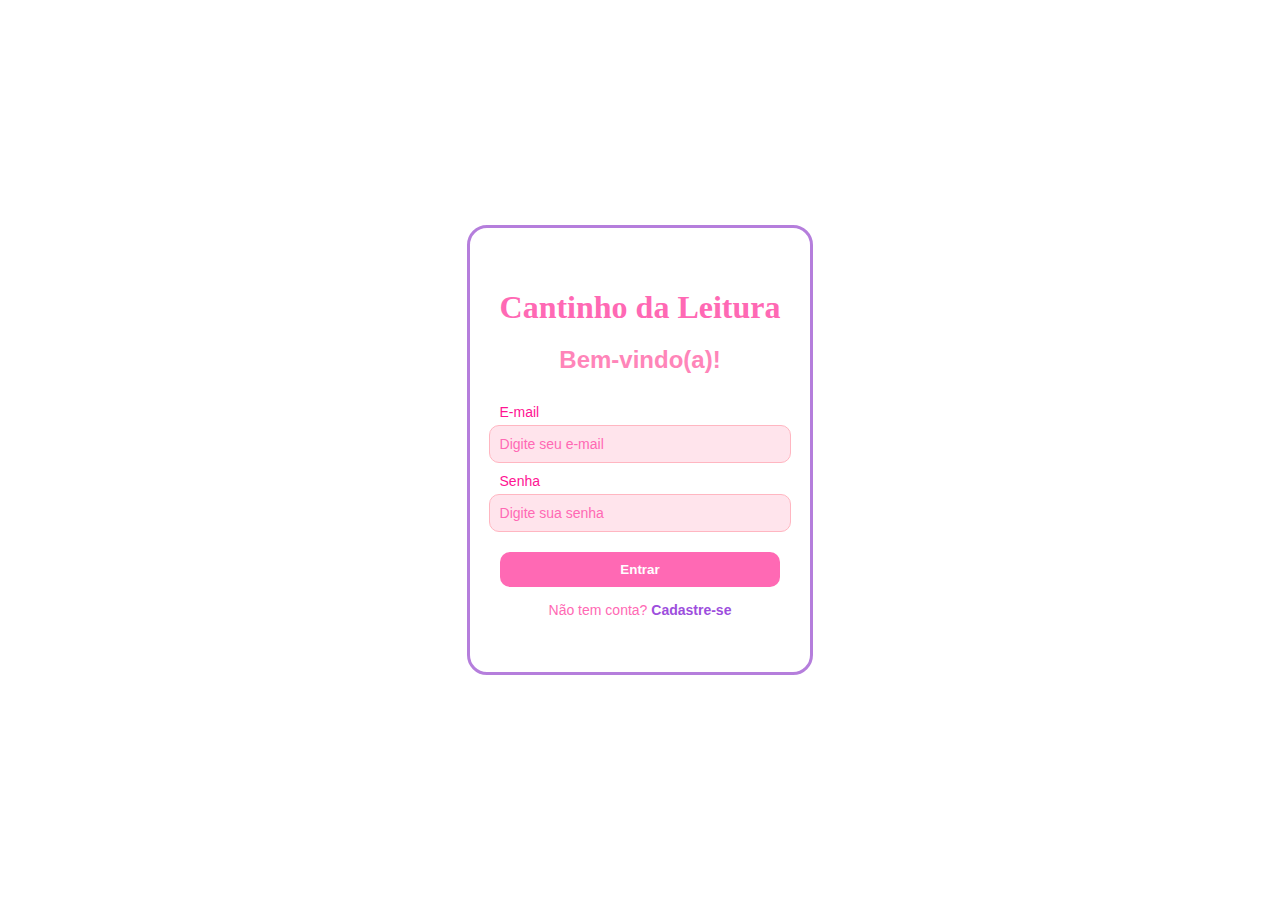
<file: index.html>
<!DOCTYPE html>
<html lang="pt-BR">
<head>
  <meta charset="UTF-8">
  <title>Redirecionando...</title>
  <meta http-equiv="refresh" content="0; url=login.html">
</head>
<body>
  Se você não for redirecionado, <a href="login.html">clique aqui</a>.
</body>
</html>
</file>
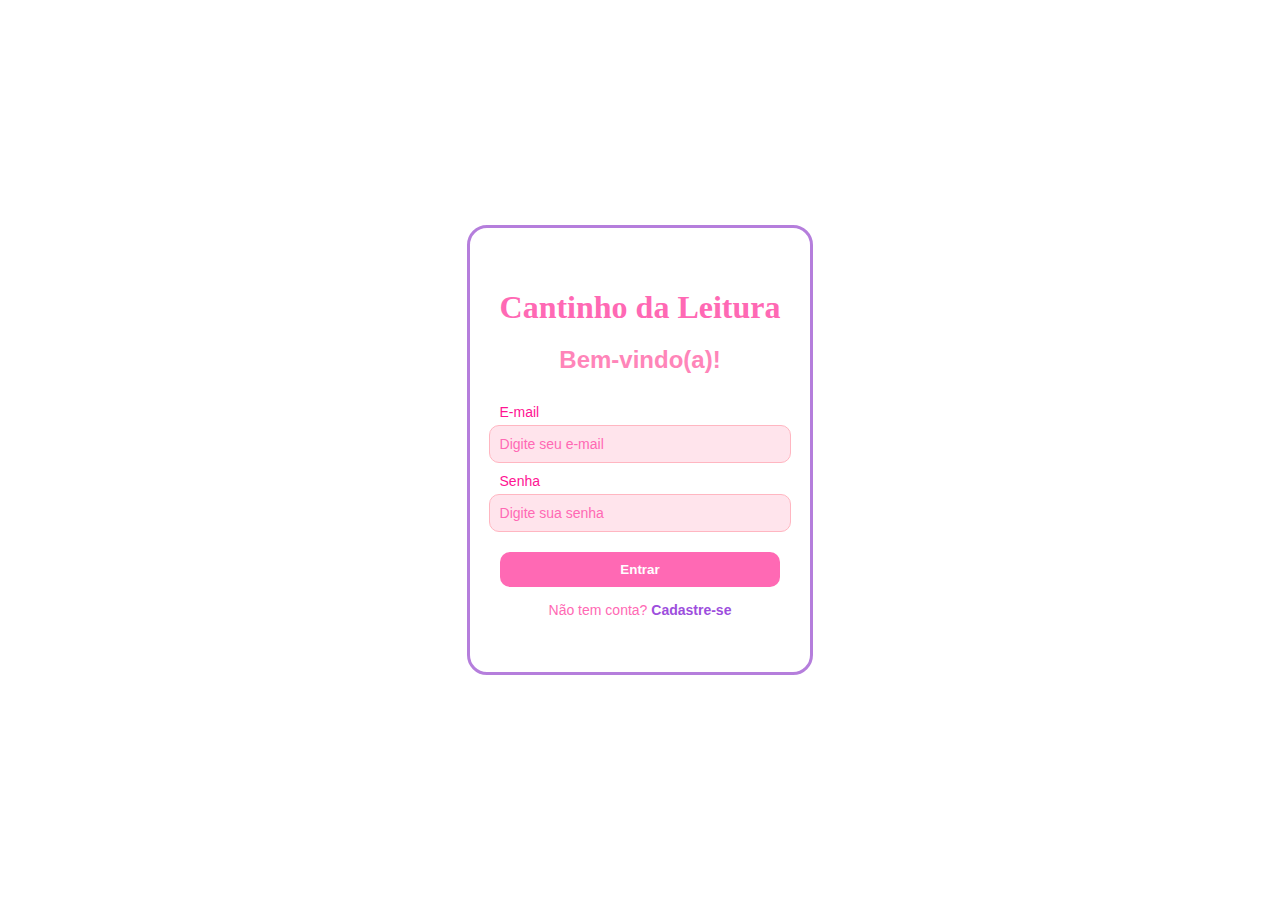
<file: login.html>
<!DOCTYPE html>
<html lang="pt-BR">
<head>
  <meta charset="UTF-8">
  <meta name="viewport" content="width=device-width, initial-scale=1.0">
  <title>Login — Cantinho da Leitura</title>
  <link rel="stylesheet" href="login.css">
</head>
<body>
  <div class="login-container">
    <h1>Cantinho da Leitura</h1>
    <h2>Bem-vindo(a)!</h2>
    <form>
      <label for="email">E-mail</label>
      <input type="email" id="email" placeholder="Digite seu e-mail" required>

      <label for="senha">Senha</label>
      <input type="password" id="senha" placeholder="Digite sua senha" required>

      <button type="submit">Entrar</button>
      <p class="cadastro">Não tem conta? <a href="#">Cadastre-se</a></p>
    </form>
  </div>
</body>
</html>
</file>
<file: login.css>
/* Fundo branco suave e centralização */
body {
  margin: 0;
  padding: 0;
  min-height: 100vh;
  display: flex;
  justify-content: center;
  align-items: center;
  background-color: #FFFFFF; /* fundo branco geral */
  font-family: 'Poppins', sans-serif;
}

/* Caixa com efeito animado roxa */
.box {
  position: relative;
  width: 90%;
  max-width: 380px;
  border-radius: 20px;
  overflow: hidden;
}

.box::before {
  content: "";
  position: absolute;
  top: -50%;
  left: -50%;
  width: 200%;
  height: 200%;
  background: conic-gradient(#B57EDC, #9D4EDD, #B57EDC); /* borda animada roxa */
  animation: rotating 4s linear infinite;
  z-index: 0;
}

.box::after {
  content: "";
  position: absolute;
  inset: 4px;
  background: #FFFFFF; /* fundo branco dentro da caixa */
  border-radius: 20px;
  z-index: 1;
}

/* Conteúdo do login com borda roxa ao redor de toda a área */
.login-container {
  position: relative;
  z-index: 2;
  text-align: center;
  color: #FF69B4; /* letras rosas */
  padding: 40px 30px;
  border-radius: 20px;
  border: 3px solid #B57EDC; /* borda roxa ao redor do login */
  background-color: #FFFFFF; /* fundo branco dentro da borda */
}

/* Títulos */
h1 {
  font-family: 'Playfair Display', serif;
  color: #FF69B4; /* título rosa */
  margin-bottom: 10px;
}

h2 {
  color: #FF85B9; /* subtítulo rosa claro */
  margin-bottom: 20px;
}

/* Formulário */
form {
  display: flex;
  flex-direction: column;
  align-items: center;
}

/* Campos */
label {
  align-self: flex-start;
  color: #FF1493; /* rosa vibrante */
  margin-top: 10px;
  font-size: 14px;
}

input {
  width: 100%;
  padding: 10px;
  border: 1px solid #FFB6C1; /* borda rosa suave nos inputs */
  border-radius: 10px;
  background-color: #FFE4EC; /* fundo rosa claro */
  outline: none;
  color: #C71585; /* texto rosa escuro */
  font-size: 14px;
  transition: 0.3s;
  margin-top: 5px;
}

input::placeholder {
  color: #FF69B4;
}

input:focus {
  box-shadow: 0 0 8px #FFB6C1;
}

/* Botão */
button {
  margin-top: 20px;
  padding: 10px;
  border: none;
  border-radius: 10px;
  background-color: #FF69B4; /* rosa forte */
  color: white;
  font-weight: bold;
  cursor: pointer;
  transition: 0.3s;
  width: 100%;
}

button:hover {
  background-color: #FF1493; /* rosa mais vibrante no hover */
}

button:focus {
  outline: 2px solid #FF1493;
  outline-offset: 2px;
}

/* Texto de cadastro */
.cadastro {
  margin-top: 15px;
  font-size: 14px;
  color: #FF69B4;
}

.cadastro a {
  color: #9D4EDD; /* link roxo */
  text-decoration: none;
  font-weight: 600;
}

.cadastro a:hover {
  text-decoration: underline;
}

/* Animação da borda externa */
@keyframes rotating {
  0% { transform: rotate(0deg); }
  100% { transform: rotate(360deg); }
}

/* Responsividade */
@media (max-width: 400px) {
  .login-container {
    padding: 30px 20px;
  }
  h1 {
    font-size: 1.5rem;
  }
  h2 {
    font-size: 0.9rem;
  }
  input, button {
    font-size: 0.9rem;
  }
}
</file>
